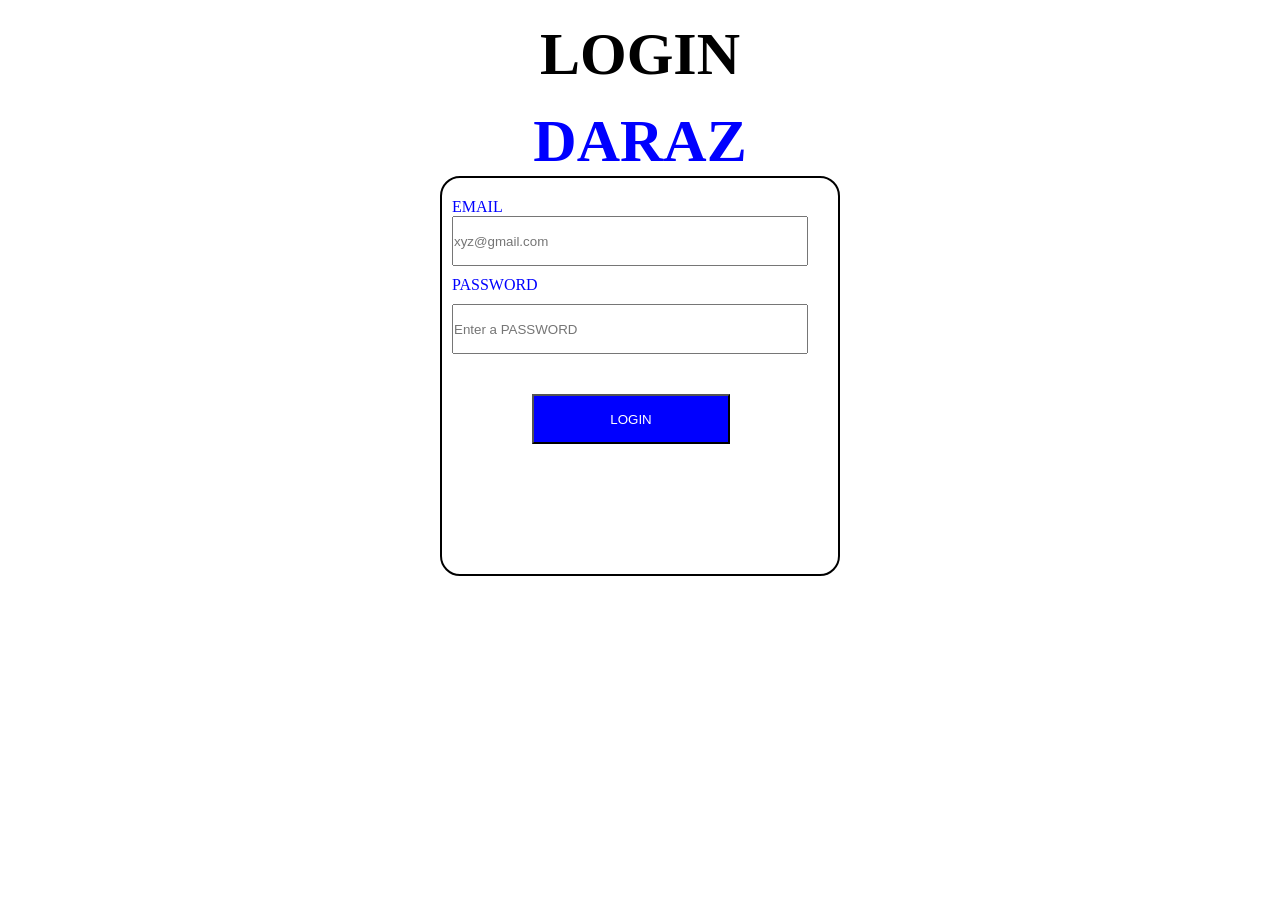
<file: index.html>
<!DOCTYPE html>
<html lang="en">
<head>
    <meta charset="UTF-8">
    <meta name="viewport" content="width=device-width, initial-scale=1.0">
    <title>Document</title>
    <link rel="stylesheet" href="style.css">
</head>
<body>
    <div class="parent">
        <div class="main_heading">
            <h1 style="text-align: center;font-size: 60px;color: black;margin-top: 20px;">LOGIN </h1>
            <br>
            <h1 style="text-align: center;font-size: 60px;color: blue;">DARAZ</h1>
        </div>
        <div class="main_container">
            <div class="inputs">
                <p style="color: blue; margin-left: 10px;">EMAIL</p>
                <input style="height: 50px;width: 90%;margin-left: 10px;" type="email" id="email" placeholder="xyz@gmail.com">
                <p style="color: blue; margin: 10px;">PASSWORD</p>
                <input style="margin-left: 10px; width: 90%; height: 50px;" type="password" id="pass" placeholder="Enter a PASSWORD">
                <div class="btn">
                    <button onclick="login()" style ="width: 50%;height: 50px;background-color: blue; text-align: center; color: white; margin-top: 40px;margin-left: 90px;">LOGIN</button>
                </div>
            </div>

        </div>
    </div>
    
</body>
<script src="app.js"></script>
</html>
</file>
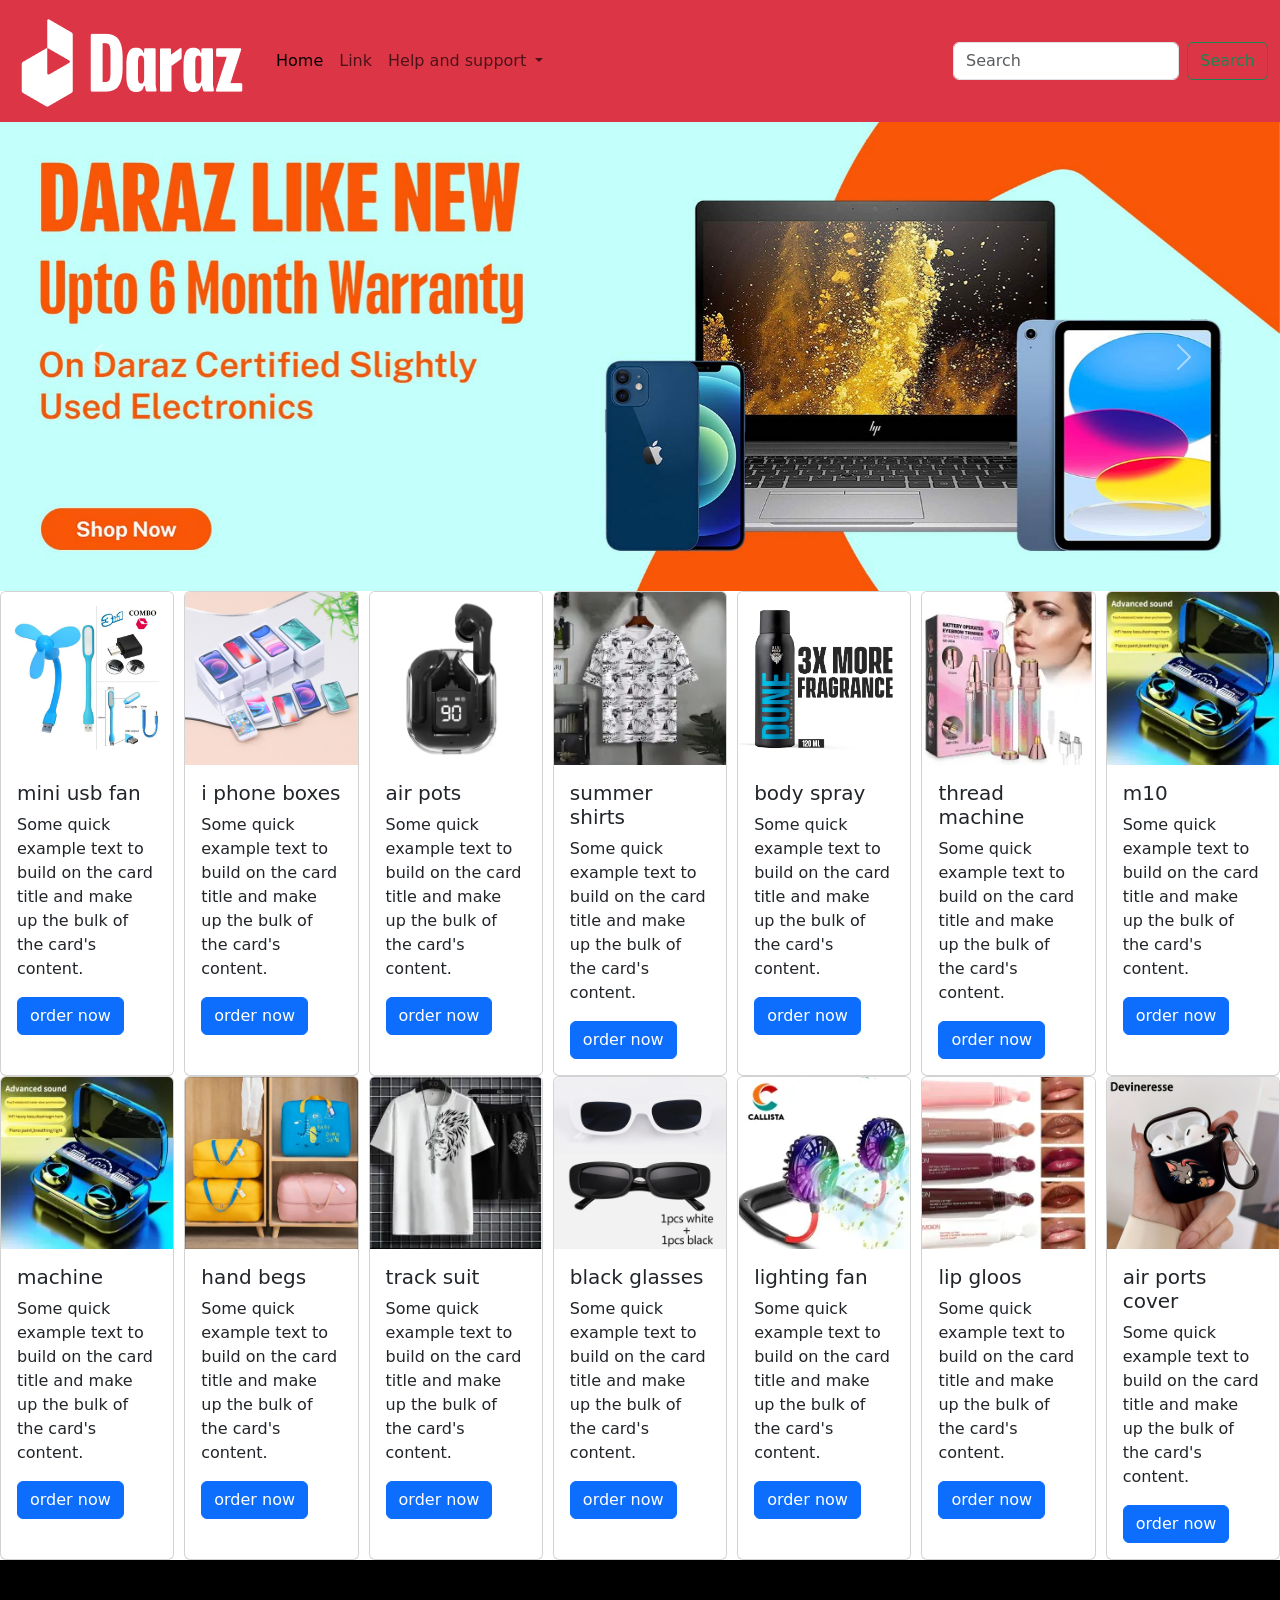
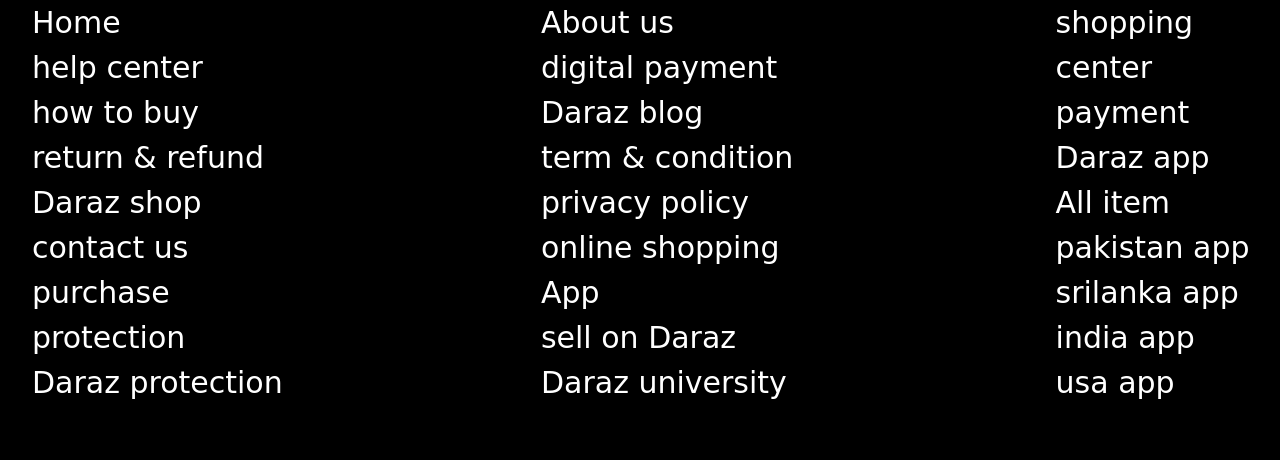
<file: home page/index.html>
<!DOCTYPE html>
<html lang="en">

<head>
  <meta charset="UTF-8">
  <meta name="viewport" content="width=device-width, initial-scale=1.0">
  <title>Document</title>
  
  <link href="https://cdn.jsdelivr.net/npm/bootstrap@5.3.3/dist/css/bootstrap.min.css" rel="stylesheet"
    integrity="sha384-QWTKZyjpPEjISv5WaRU9OFeRpok6YctnYmDr5pNlyT2bRjXh0JMhjY6hW+ALEwIH" crossorigin="anonymous">
   
</head>

<body>
  <nav class="navbar navbar-expand-lg bg-danger">
    <div class="container-fluid">
      <a class="navbar-brand" href="#"><img src="assets/logo.png" alt=""></a>
      <button class="navbar-toggler" type="button" data-bs-toggle="collapse" data-bs-target="#navbarSupportedContent"
        aria-controls="navbarSupportedContent" aria-expanded="false" aria-label="Toggle navigation">
        <span class="navbar-toggler-icon"></span>
      </button>
      <div class="collapse navbar-collapse" id="navbarSupportedContent">
        <ul class="navbar-nav me-auto mb-2 mb-lg-0">
          <li class="nav-item">
            <a class="nav-link active" aria-current="page" href="#">Home</a>
          </li>
          <li class="nav-item">
            <a class="nav-link" href="#">Link</a>
          </li>
          <li class="nav-item dropdown">
            <a class="nav-link dropdown-toggle" href="#" role="button" data-bs-toggle="dropdown" aria-expanded="false">
              Help and support
            </a>
            <ul class="dropdown-menu">
              <li><a class="dropdown-item" href="#">help center</a></li>
              <li><a class="dropdown-item" href="#">chat with us</a></li>
              <li>
                <hr class="dropdown-divider">
              </li>
              <li><a class="dropdown-item" href="#">order</a></li>
            </ul>

        </ul>
        <form class="d-flex" role="search">
          <input class="form-control me-2" type="search" placeholder="Search" aria-label="Search">
          <button class="btn btn-outline-success" type="submit">Search</button>
        </form>
      </div>
    </div>
  </nav>
  <div class="my slider">
    <div id="carouselExample" class="carousel slide">
      <div class="carousel-inner">
        <div class="carousel-item active">
          <img src="assets/logo one.jpg" class="d-block w-100" alt="...">
        </div>
        <div class="carousel-item">
          <img src="assets/logo four.jpg" class="d-block w-100" alt="...">
        </div>
        <div class="carousel-item">
          <img src="assets/logo three.jpg" class="d-block w-100" alt="...">
        </div>
      </div>
      <button class="carousel-control-prev" type="button" data-bs-target="#carouselExample" data-bs-slide="prev">
        <span class="carousel-control-prev-icon" aria-hidden="true"></span>
        <span class="visually-hidden">Previous</span>
      </button>
      <button class="carousel-control-next" type="button" data-bs-target="#carouselExample" data-bs-slide="next">
        <span class="carousel-control-next-icon" aria-hidden="true"></span>
        <span class="visually-hidden">Next</span>
      </button>
    </div>
  </div>
  <div class="my cards" style="display: flex; gap: 10px;">
    <div class="card" style="width: 18rem;">
      <img src="assets/cardone.jpg" class="card-img-top" alt="...">
      <div class="card-body">
        <h5 class="card-title">mini usb fan</h5>
        <p class="card-text">Some quick example text to build on the card title and make up the bulk of the card's
          content.</p>
        <a href="#" class="btn btn-primary">order now</a>
      </div>
    </div>
    <div class="card" style="width: 18rem;">
      <img src="assets/cardtwoeleve.jpg" class="card-img-top" alt="...">
      <div class="card-body">
        <h5 class="card-title">i phone boxes</h5>
        <p class="card-text">Some quick example text to build on the card title and make up the bulk of the card's
          content.</p>
        <a href="#" class="btn btn-primary">order now</a>
      </div>
    </div>
    <div class="card" style="width: 18rem;">
      <img src="assets/card two.png" class="card-img-top" alt="...">
      <div class="card-body">
        <h5 class="card-title">air pots</h5>
        <p class="card-text">Some quick example text to build on the card title and make up the bulk of the card's
          content.</p>
        <a href="#" class="btn btn-primary">order now</a>
      </div>
    </div>
    <div class="card" style="width: 18rem;">
      <img src="assets/cardtine.webp" class="card-img-top" alt="...">
      <div class="card-body">
        <h5 class="card-title">summer shirts</h5>
        <p class="card-text">Some quick example text to build on the card title and make up the bulk of the card's
          content.</p>
        <a href="#" class="btn btn-primary">order now</a>
      </div>
    </div>
    <div class="card" style="width: 18rem;">
      <img src="assets/cardthree.jpg" class="card-img-top" alt="...">
      <div class="card-body">
        <h5 class="card-title"> body spray</h5>
        <p class="card-text">Some quick example text to build on the card title and make up the bulk of the card's
          content.</p>
        <a href="#" class="btn btn-primary">order now</a>
      </div>
    </div>
    <div class="card" style="width: 18rem;">
      <img src="assets/cardthirty.webp" class="card-img-top" alt="...">
      <div class="card-body">
        <h5 class="card-title"> thread machine</h5>
        <p class="card-text">Some quick example text to build on the card title and make up the bulk of the card's
          content.</p>
        <a href="#" class="btn btn-primary">order now</a>
      </div>
    </div>
    <div class="card" style="width: 18rem;">
      <img src="assets/cardsix.webp" class="card-img-top" alt="...">
      <div class="card-body">
        <h5 class="card-title">m10</h5>
        <p class="card-text">Some quick example text to build on the card title and make up the bulk of the card's
          content.</p>
        <a href="#" class="btn btn-primary">order now</a>
      </div>
    </div>
  </div>
  <div class="my cards2" style="display: flex; gap: 10px;">
    <div class="card" style="width: 18rem;">
      <img src="assets/cardsix.webp" class="card-img-top" alt="...">
      <div class="card-body">
        <h5 class="card-title">machine</h5>
        <p class="card-text">Some quick example text to build on the card title and make up the bulk of the card's
          content.</p>
        <a href="#" class="btn btn-primary">order now</a>
      </div>
    </div>
    <div class="card" style="width: 18rem;">
      <img src="assets/cardnine.jpg" class="card-img-top" alt="...">
      <div class="card-body">
        <h5 class="card-title">hand begs</h5>
        <p class="card-text">Some quick example text to build on the card title and make up the bulk of the card's
          content.</p>
        <a href="#" class="btn btn-primary">order now</a>
      </div>
    </div>
    <div class="card" style="width: 18rem;">
      <img src="assets/cardfourteen.webp" class="card-img-top" alt="...">
      <div class="card-body">
        <h5 class="card-title">track suit</h5>
        <p class="card-text">Some quick example text to build on the card title and make up the bulk of the card's
          content.</p>
        <a href="#" class="btn btn-primary">order now</a>
      </div>
    </div>
    <div class="card" style="width: 18rem;">
      <img src="assets/cardfour.jpg" class="card-img-top" alt="...">
      <div class="card-body">
        <h5 class="card-title">black glasses</h5>
        <p class="card-text">Some quick example text to build on the card title and make up the bulk of the card's
          content.</p>
        <a href="#" class="btn btn-primary">order now</a>
      </div>
    </div>
    <div class="card" style="width: 18rem;">
      <img src="assets/cardfive.webp" class="card-img-top" alt="...">
      <div class="card-body">
        <h5 class="card-title">lighting fan</h5>
        <p class="card-text">Some quick example text to build on the card title and make up the bulk of the card's
          content.</p>
        <a href="#" class="btn btn-primary">order now</a>
      </div>
    </div>
    <div class="card" style="width: 18rem;">
      <img src="assets/cardeleven.webp" class="card-img-top" alt="...">
      <div class="card-body">
        <h5 class="card-title">lip gloos</h5>
        <p class="card-text">Some quick example text to build on the card title and make up the bulk of the card's
          content.</p>
        <a href="#" class="btn btn-primary">order now</a>
      </div>
    </div>
    <div class="card" style="width: 18rem;">
      <img src="assets/cardeight.jpg" class="card-img-top" alt="...">
      <div class="card-body">
        <h5 class="card-title">air ports cover</h5>
        <p class="card-text">Some quick example text to build on the card title and make up the bulk of the card's
          content.</p>
        <a href="#" class="btn btn-primary">order now</a>
      </div>
    </div>
  </div>
  <div class="my footer" style="width: 100%; height: 500px; background-color: black; display: flex;">
    <ul style="list-style: none; color: white; margin-top: 40px; font-size: 30px; ">
      <li>Home</li>
      <li>help center</li>
      <li>how to buy</li>
      <li>return & refund</li>
      <li>Daraz shop</li>
      <li>contact us</li>
      <li>purchase protection</li>
      <li>Daraz protection</li>
    </ul>
    
    
    <ul style="list-style:none;color:white;  margin-top: 40px ; font-size: 30px; margin-left: 200px; ">
      <li>About us</li>
      <li>digital payment</li>
      <li>Daraz blog</li>
      <li>term & condition</li>
      <li>privacy policy</li>
      <li>online shopping App</li>
      <li>sell on Daraz</li>
      <li>Daraz university</li>
    </ul>
    <ul style="list-style:none;color:white;  margin-top: 40px ; font-size: 30px; margin-left: 200px; ">
      <li>shopping center</li>
      <li>payment</li>
      <li>Daraz app</li>
      <li>All item</li>
      <li>pakistan app</li>
      <li>srilanka app</li>
      <li>india app</li>
      <li>usa app</li>
    </ul>
   
    
    
  </div>
  

  




  
  
  












</body>
<script src="https://cdn.jsdelivr.net/npm/@popperjs/core@2.11.8/dist/umd/popper.min.js"
  integrity="sha384-I7E8VVD/ismYTF4hNIPjVp/Zjvgyol6VFvRkX/vR+Vc4jQkC+hVqc2pM8ODewa9r" crossorigin="anonymous"></script>
<script src="https://cdn.jsdelivr.net/npm/bootstrap@5.3.3/dist/js/bootstrap.min.js"
  integrity="sha384-0pUGZvbkm6XF6gxjEnlmuGrJXVbNuzT9qBBavbLwCsOGabYfZo0T0to5eqruptLy" crossorigin="anonymous"></script>

</html>
</file>
<file: style.css>
*{
    margin: 0;
    padding: 0;
    box-sizing: border-box;
}
.main_container{
    width: 400px;
    height: 400px;
    border: 2px solid black;
    border-radius: 20px;
    margin: 0px auto;

}
.inputs{
    margin-top: 20px;
}
</file>
